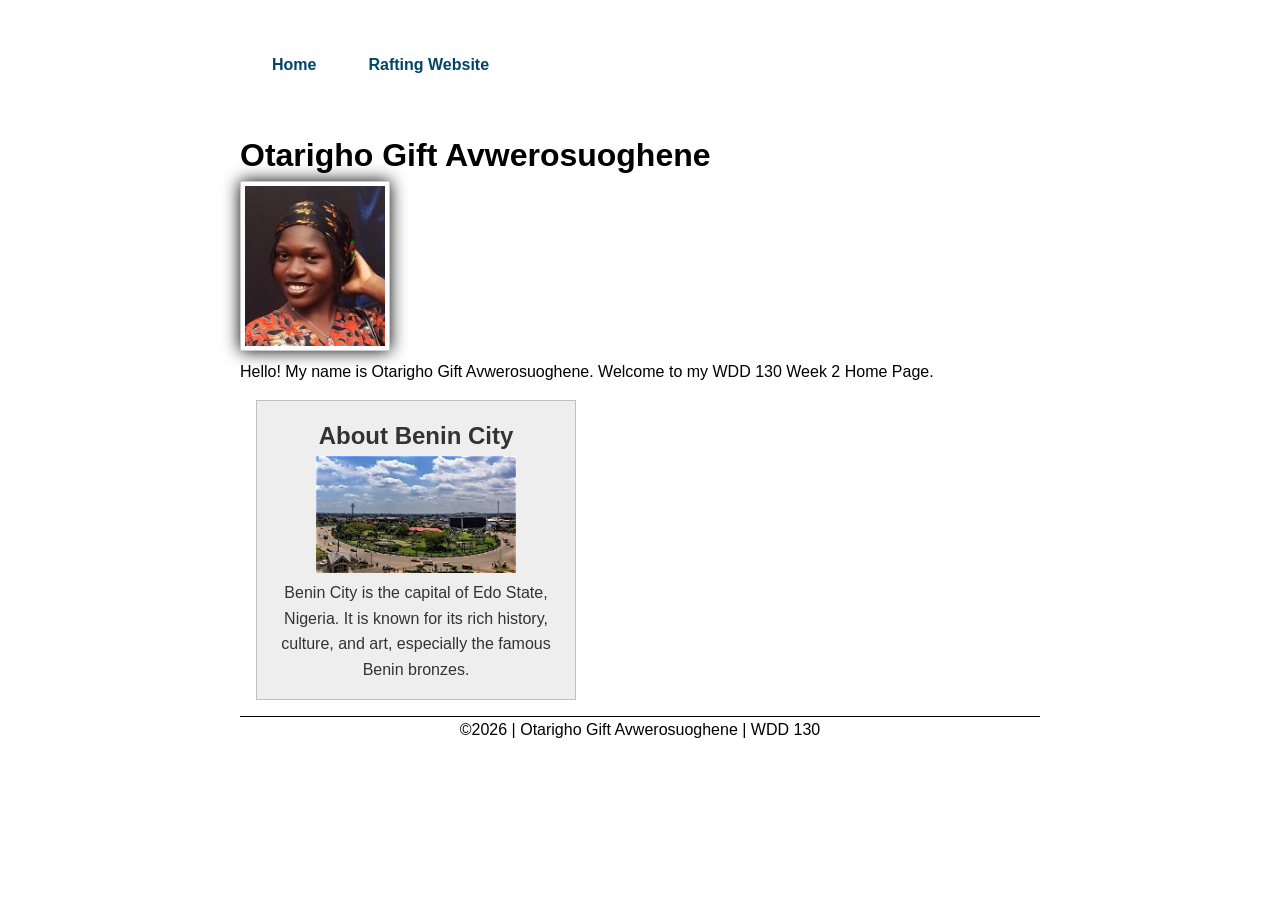
<file: index.html>
<!DOCTYPE html>
<html lang="en">

<head>
    <meta charset="UTF-8">
    <meta name="viewport" content="width=device-width, initial-scale=1.0">
    <!-- Week 2 requires these meta tags -->
    <meta name="description" content="WDD 130 Week 2 Home Page for Otarigho Gift Avwerosuoghene">
    <meta name="author" content="Otarigho Gift Avwerosuoghene">
    <title>WDD 130 | Week 2 Home Page</title>
    <link rel="stylesheet" href="styles/styles.css">
</head>

<body>
    <header>
        <nav>
            <!-- Week 2 requires 2 links only -->
            <a href="index.html">Home</a>
            <a href="wwr/">Rafting Website</a>
        </nav>
    </header>

    <main>
        <h1>Otarigho Gift Avwerosuoghene</h1>
        <img src="images/profile.webp" alt="Photo of Otarigho" width="200">
        <p>Hello! My name is Otarigho Gift Avwerosuoghene. Welcome to my WDD 130 Week 2 Home Page.
        </p>
    </main>

    <!-- Week 2 requires an aside with h2 -->
    <aside>
        <h2>About Benin City</h2>
        <img src="images/benin.webp" alt="benin city" width="200">
        <p>Benin City is the capital of Edo State, Nigeria. It is known for its rich history,
            culture, and art, especially the famous Benin bronzes.</p>
    </aside>

    <footer>
        <p>©2026 | Otarigho Gift Avwerosuoghene | WDD 130</p>
    </footer>
</body>

</html>
</file>
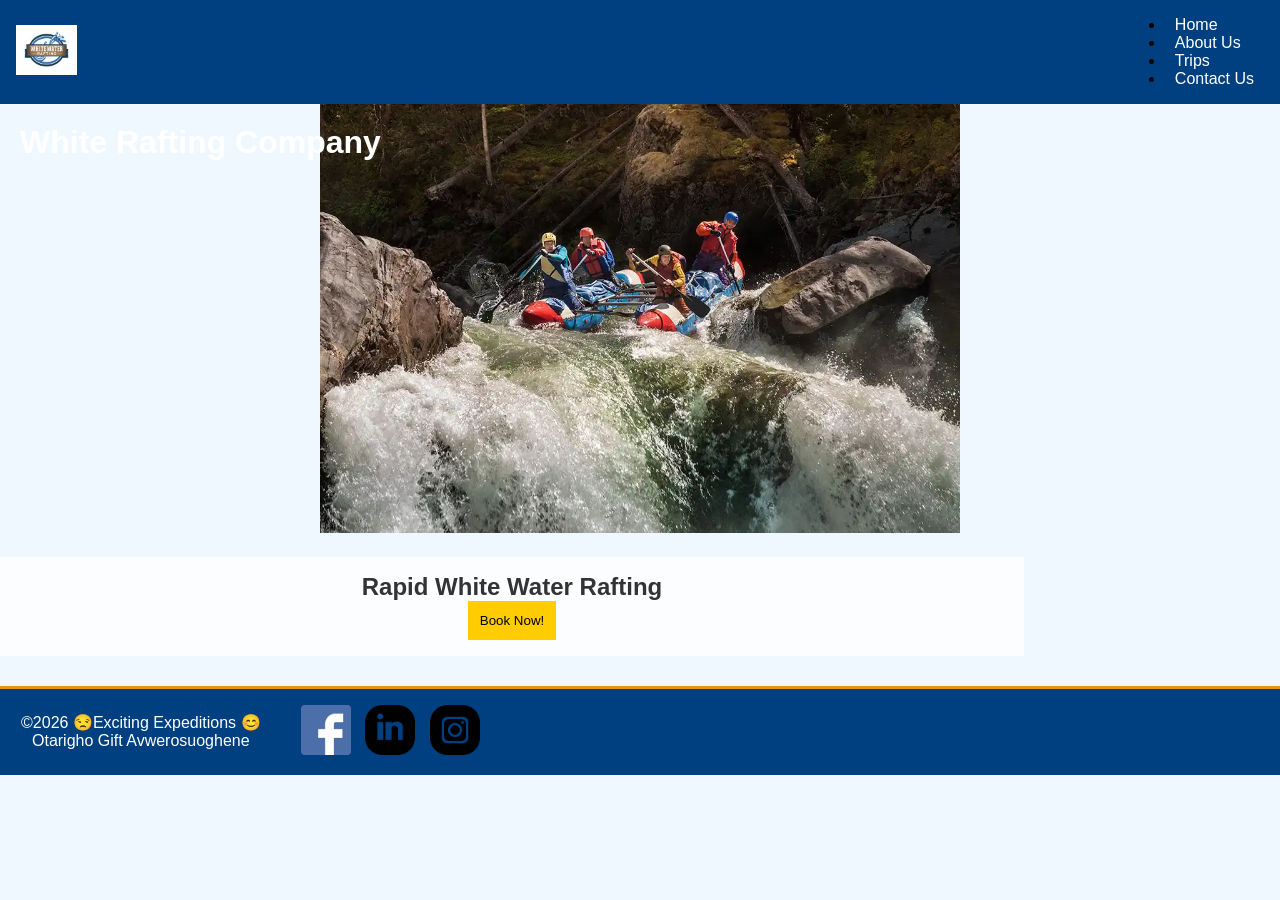
<file: wwr/index.html>
<!---2nd october 2026-->

<!DOCTYPE html>
<html lang="en">

<head>
    <meta charset="UTF-8">
    <meta name="viewport" content="width=device-width, initial-scale=1.0">
    <!-- Required meta tags -->
    <meta name="description"
      content="About Us page for Exciting Expeditions, a white water rafting company offering thrilling adventures and unforgettable experiences.">
    <meta name="author" content="Otarigho Gift Avwerosuoghene">
    <title>White Water Rafting|Home</title>
    <link rel="stylesheet" href="styles/rafting.css">
</head>

<body>
    <header>
        <a href="index.html" rel="noopener"><img src="images/rafting-logo.jpg"
              alt=" wwr  rafting company logo">
        </a>
        <nav>
            <ul>
                <li><a href="index.html">Home</a></li>
                <li><a href="about.html">About Us</a></li>
                <li><a href="trips.html">Trips</a></li>
                <li><a href="contact.html">Contact Us</a></li>
            </ul>
        </nav>
    </header>
    <main>
        <div class="hero">
            <img src="images/hero-image.webp" alt="client on a raft" width="200">
            <h1> White Rafting Company </h1>
            <article>
                <h2>Rapid White Water Rafting</h2>
                <button type="button" onclick="window.location.href=trips.html">Book Now!</button>
            </article>
        </div>
    </main>
    <footer>
        <p>&copy;2026 😒Exciting Expeditions 😊 Otarigho Gift Avwerosuoghene</p>

        <nav class="socialmedia">
            <a href="https://www.facebook.com" target="_blank" rel="noopener"> <img
                  src="images/facebook-logo.png" alt="facebook-logo" width="50">
            </a>
            <a href="https://www.linkedin.com" target="_blank" rel="noopener"> <img
                  src="images/linkedin.png" alt="linkedin-logo" width="50">
            </a>
            <a href="https://www.instagram.com" target="_blank" rel="noopener"> <img
                  src="images/instagram.png" alt="instagram-logo" width="50">
            </a>
        </nav>
    </footer>
</body>

</html>
</file>
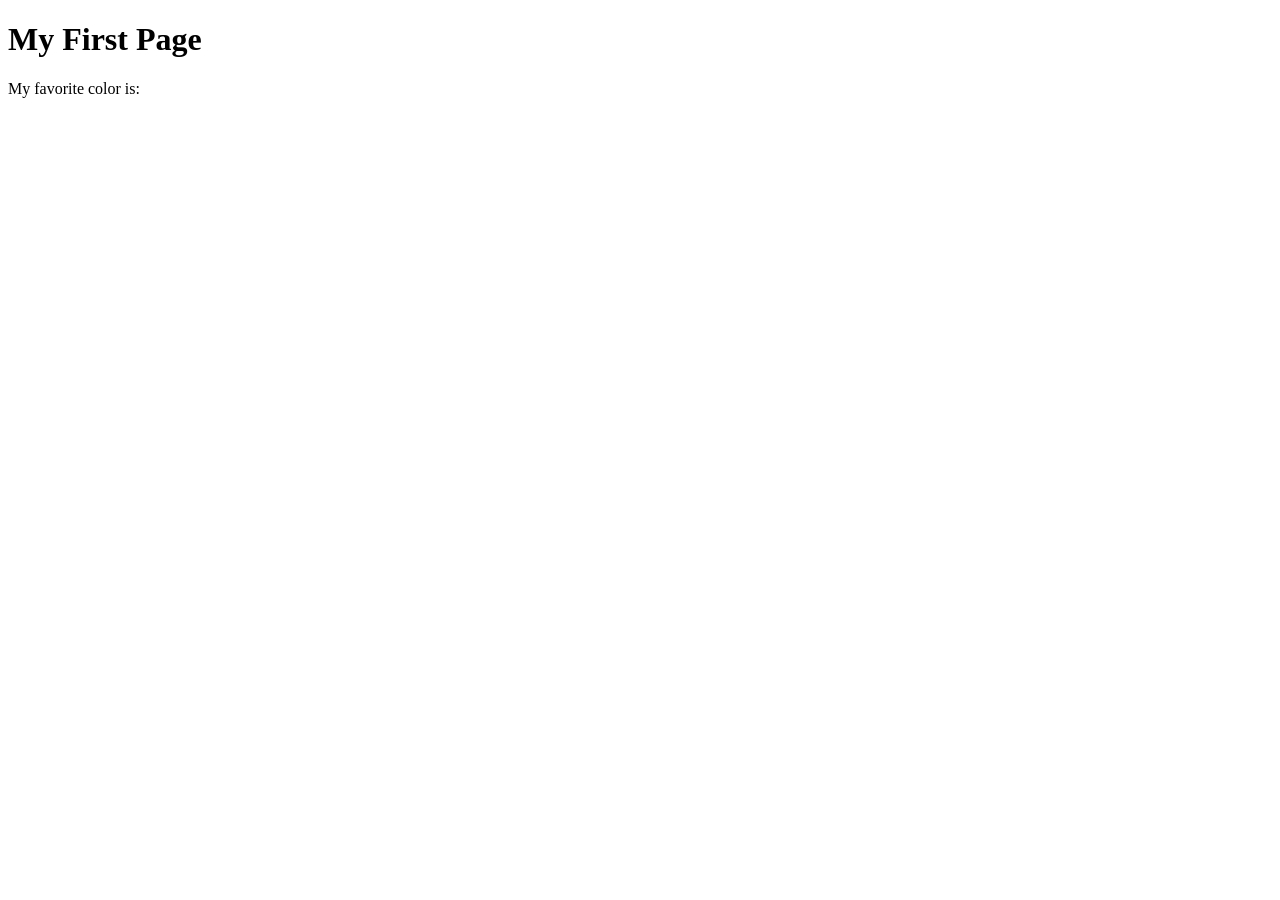
<file: week01/first-page.html>
<!DOCTYPE html>
<html lang="en">
<head>
    <meta charset="UTF-8">
    <meta name="viewport" content="width=device-width, initial-scale=1.0">
    <title>My First Page</title>
</head>
<body>
    <h1>My First Page</h1>
    <p>My favorite color is: </p>
</body>
</html>
</file>
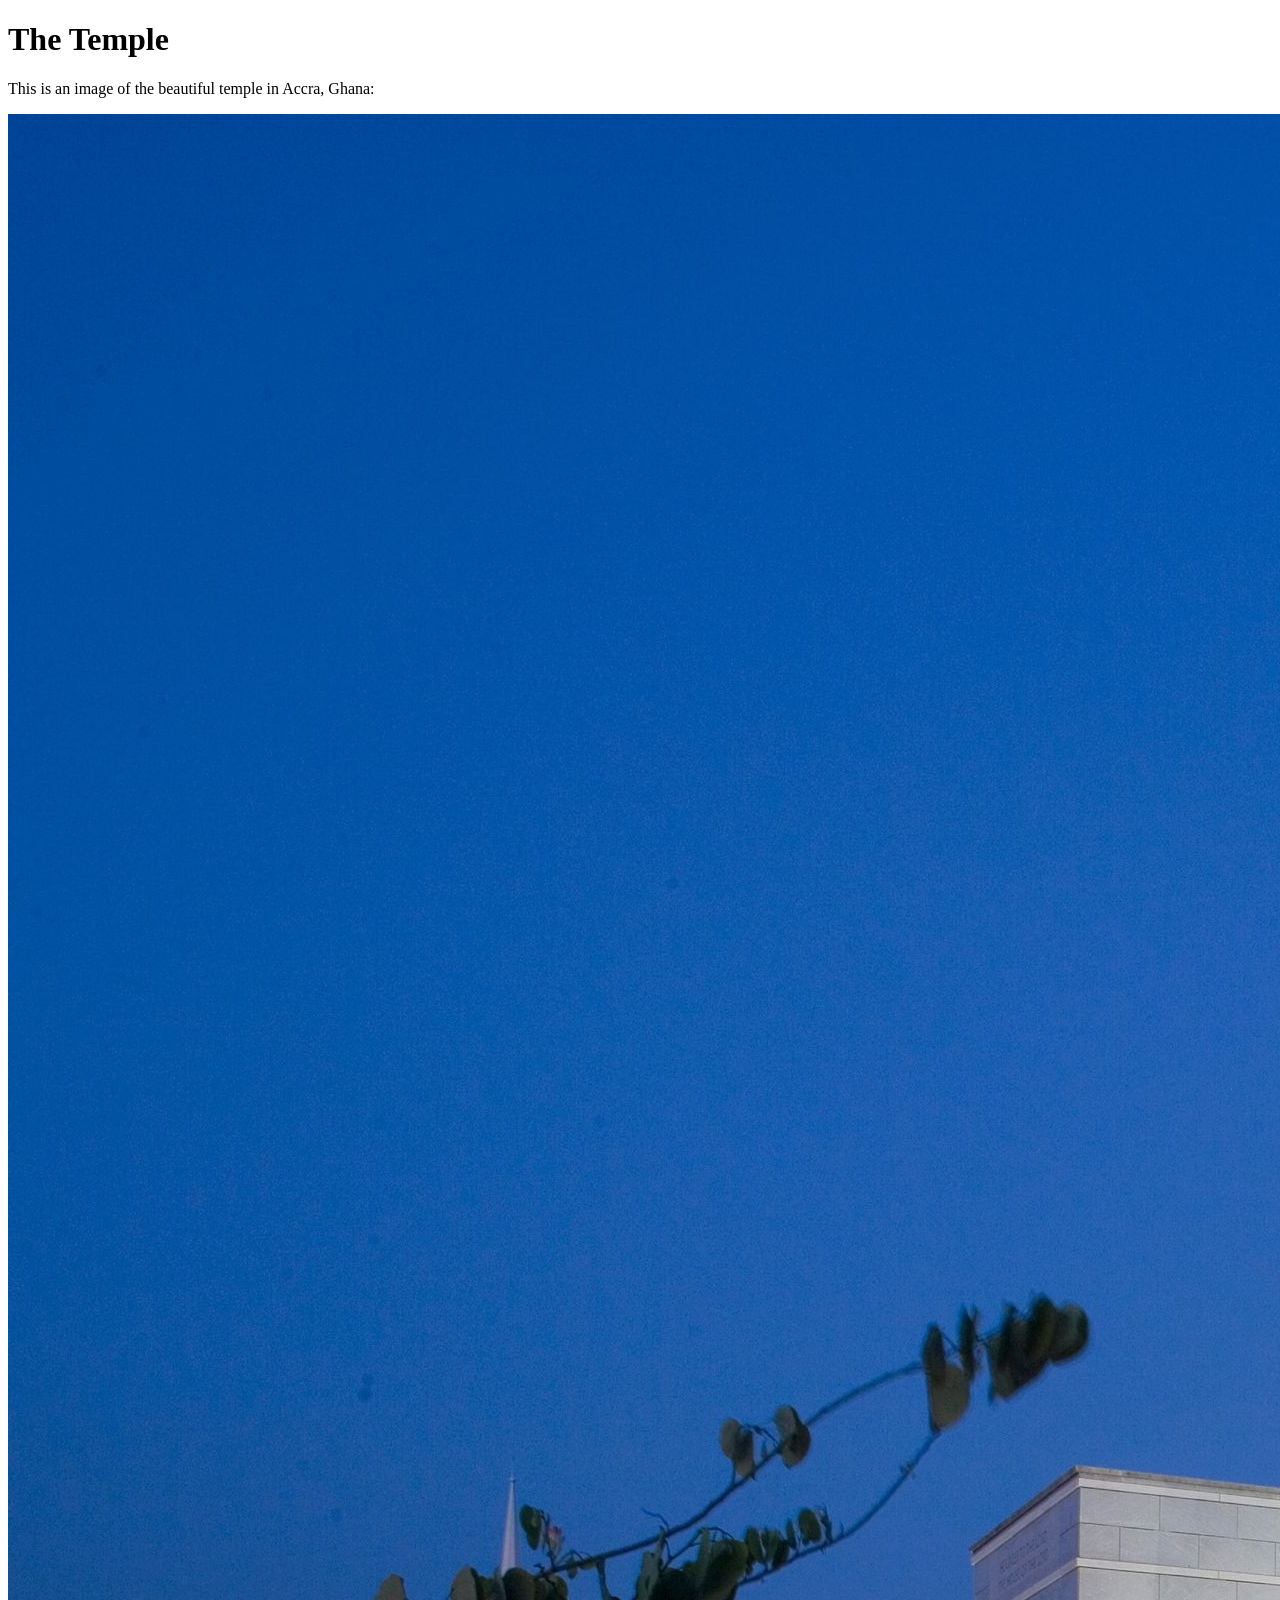
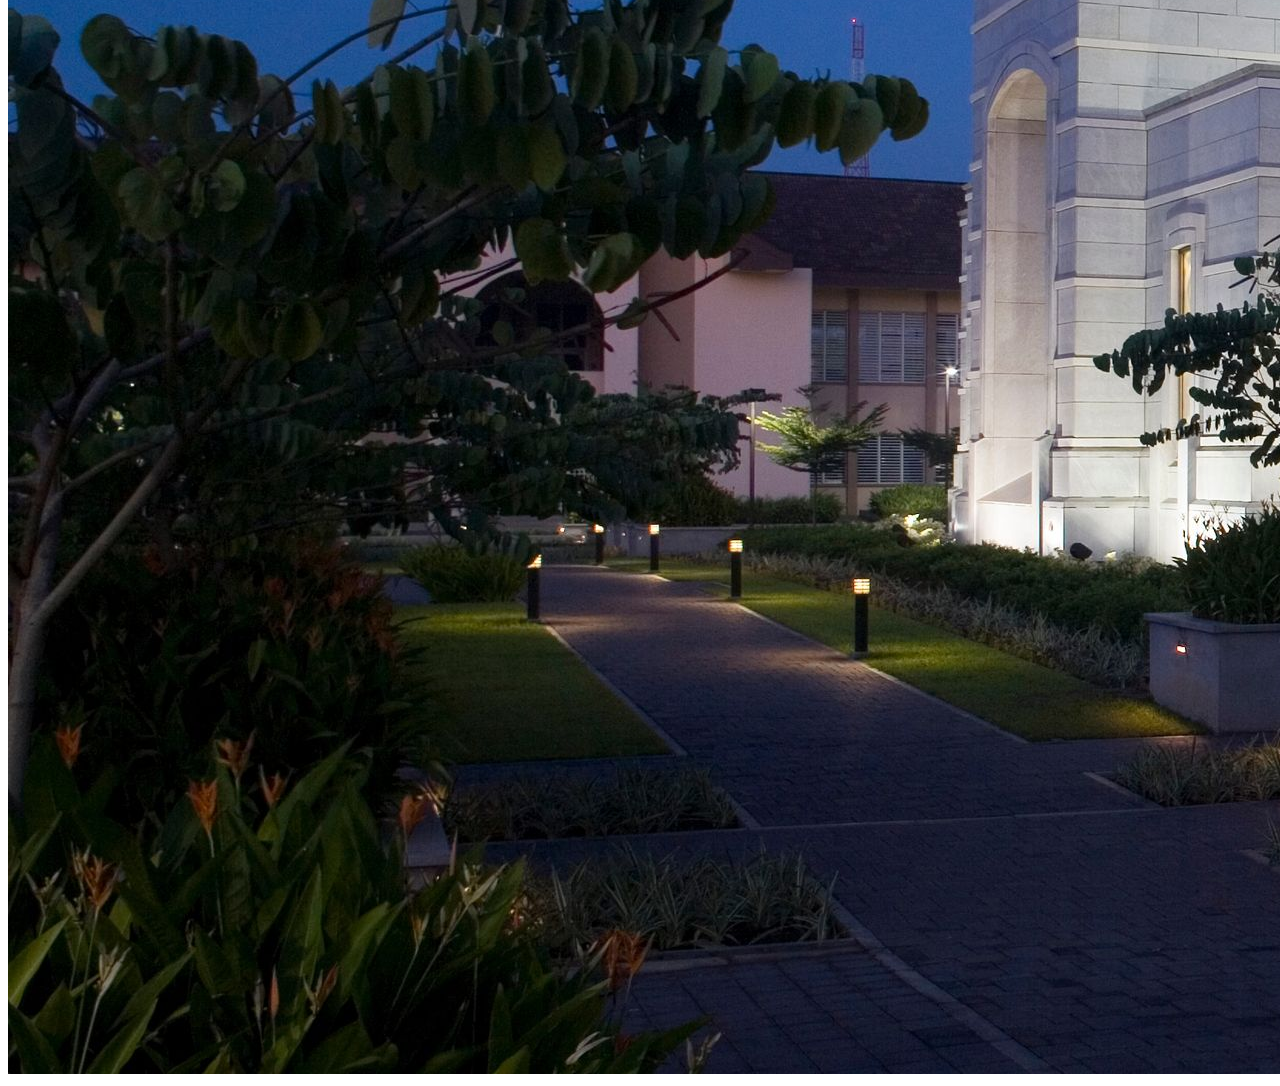
<file: week01/images.html>
<!DOCTYPE html>
<html lang="en">
<head>
    <meta charset="UTF-8">
    <meta name="viewport" content="width=device-width, initial-scale=1.0">
    <title>Temple Image</title>
</head>
<body>
    <h1>The Temple</h1>
    <p>This is an image of the beautiful temple in Accra, Ghana:</p>
    <img src="images/temple-large.jpeg" alt="The Accra Ghana Temple">
    
</body>
</html>
</file>
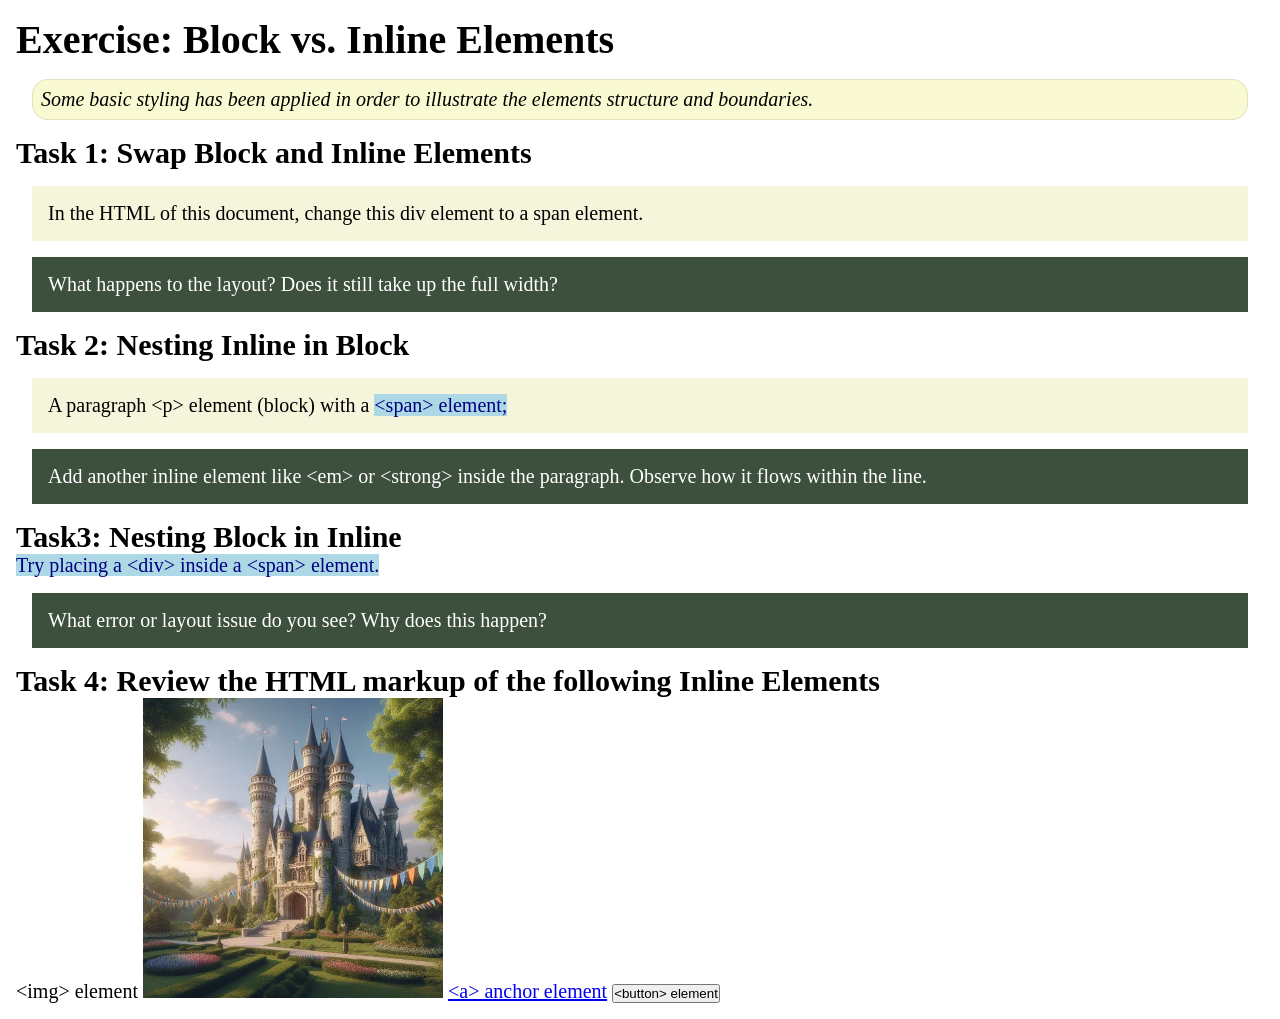
<file: week02/block-vs-inline.html>
<!DOCTYPE html>
<html lang="en">

<head>
    <meta charset="UTF-8">
    <meta name="viewport" content="width=device-width, initial-scale=1.0">
    <title>Exercise: Block vs. Inline Elements</title>
    <link rel="stylesheet" href="styles/block-vs-inline.css">
</head>

<body>
    <main>
        <h1>Exercise: Block vs. Inline Elements</h1>
        <p class="note">Some basic styling has been applied in order to illustrate the elements structure and
            boundaries.</p>

        <h2>Task 1: Swap Block and Inline Elements</h2>
        <div>In the HTML of this document, change this div element to a span element.</div>

        <p class="question">What happens to the layout? Does it still take up the full width?</p>

        <h2>Task 2: Nesting Inline in Block</h2>
        <p>A paragraph &lt;p&gt; element (block) with a <span>&lt;span&gt; element;</span></p>
        <p class="question">Add another inline element like &lt;em&gt; or &lt;strong&gt; inside the paragraph. Observe
            how it flows within the line.</p>

        <h2>Task3: Nesting Block in Inline</h2>
        <span>Try placing a &lt;div&gt; inside a &lt;span&gt; element.</span>
            <p class="question">What error or layout issue do you see? Why does this happen?</p>


            <h2>Task 4: Review the HTML markup of the following Inline Elements</h2>
        &lt;img&gt; element
        <img src="images/castle.webp" alt="placeholder image (images are inline)" width="300" height="300">
        <a href="https://churchofjesuschrist.org">&lt;a&gt; anchor element</a>
        <button type="button">&lt;button&gt; element</button>
    </main>
</body>

</html>
</file>
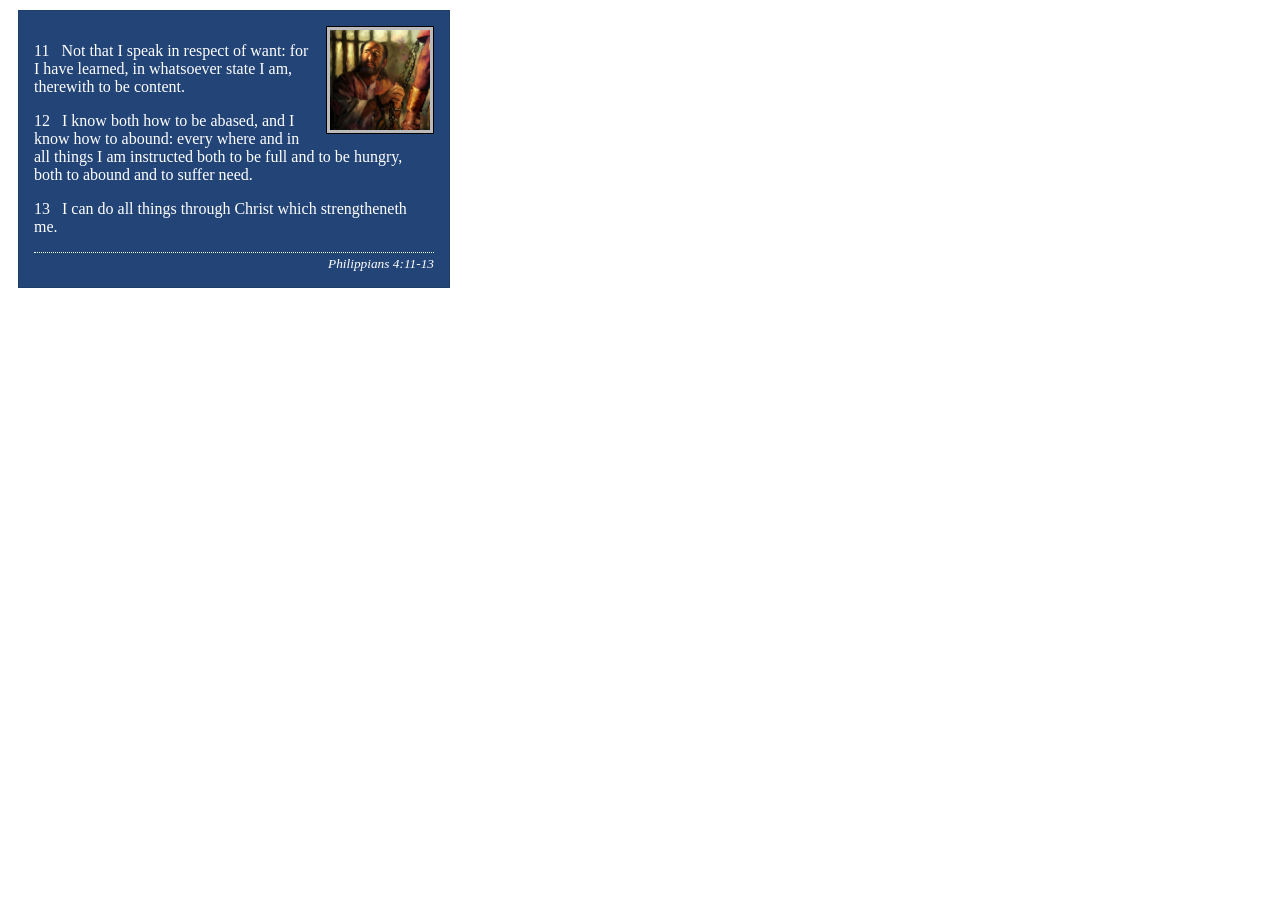
<file: week02/box-model-solution.html>
<!DOCTYPE html>
<html lang="en">
<head>
    <meta charset="UTF-8">
    <meta name="viewport" content="width=device-width, initial-scale=1.0">
    <title>Box Model Activity</title>
    <link rel="stylesheet" href="styles/box-model-solution.css">
</head>
<body>
    <main>
        <div class="callout">
            <img src="images/apostle-paul-imprisoned.webp" alt="Paul the Apostle - Imprisoned in Rome" width="200" height="200">
            <blockquote>
                <p>11 &nbsp; Not that I speak in respect of want: for I have learned, in whatsoever state I am, therewith to be content.</p>
                <p>12 &nbsp; I know both how to be abased, and I know how to abound: every where and in all things I am instructed both to be full and to be hungry, both to abound and to suffer need.</p>
                <p>13 &nbsp; I can do all things through Christ which strengtheneth me.</p>
            </blockquote>
            <cite>Philippians 4:11-13</cite>
        </div>
    </main>
</body>
</html>
</file>
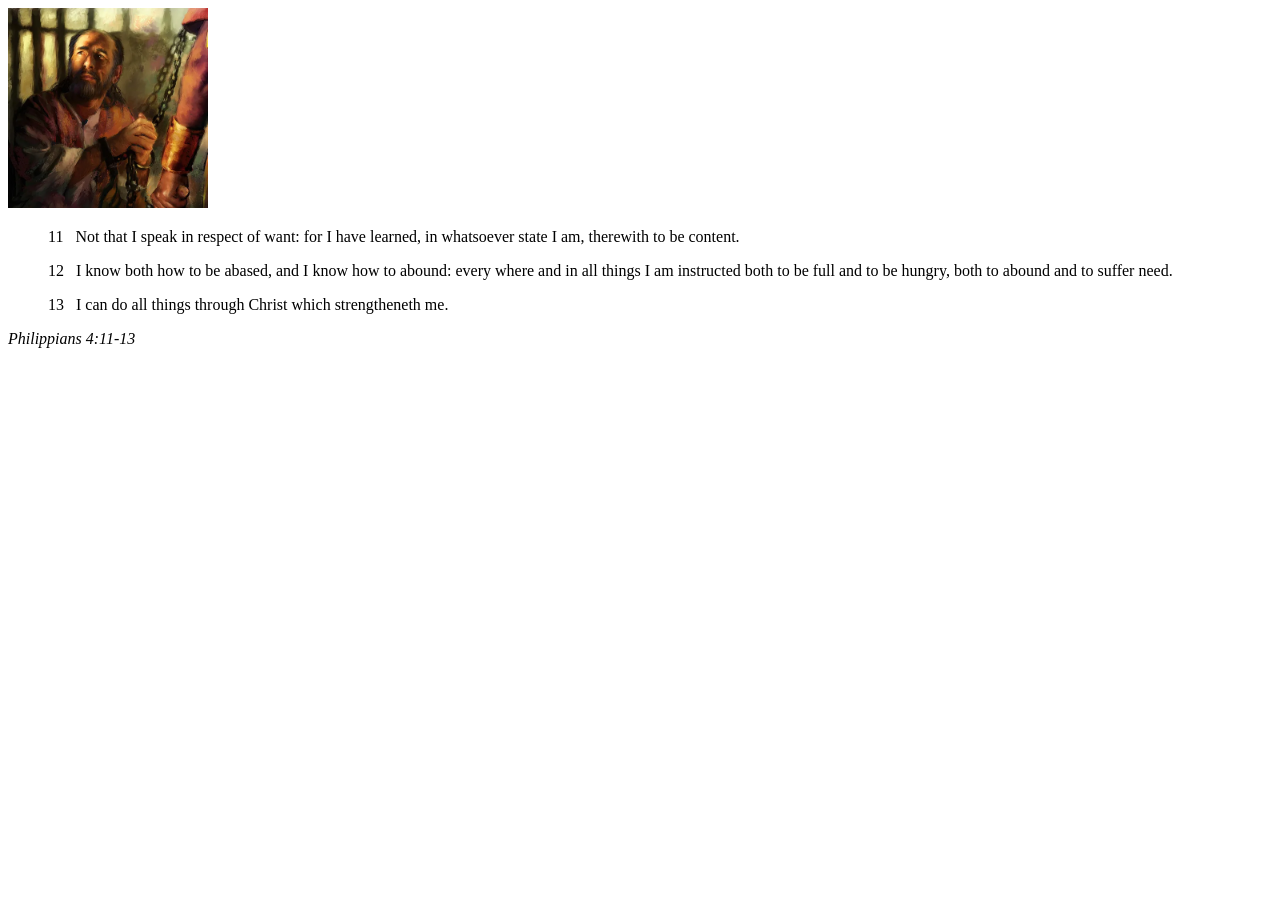
<file: week02/box-model.html>
<!DOCTYPE html>
<html lang="en">
<head>
    <meta charset="UTF-8">
    <meta name="viewport" content="width=device-width, initial-scale=1.0">
    <title>Box Model Activity</title>
</head>
<body>
    <main>
        <div class="callout">
            <img src="images/apostle-paul-imprisoned.webp" alt="Paul the Apostle - Imprisoned in Rome" width="200" height="200">
            <blockquote>
                <p>11 &nbsp; Not that I speak in respect of want: for I have learned, in whatsoever state I am, therewith to be content.</p>
                <p>12 &nbsp; I know both how to be abased, and I know how to abound: every where and in all things I am instructed both to be full and to be hungry, both to abound and to suffer need.</p>
                <p>13 &nbsp; I can do all things through Christ which strengtheneth me.</p>
            </blockquote>
            <cite>Philippians 4:11-13</cite>
        </div>
    </main>
</body>
</html>
</file>
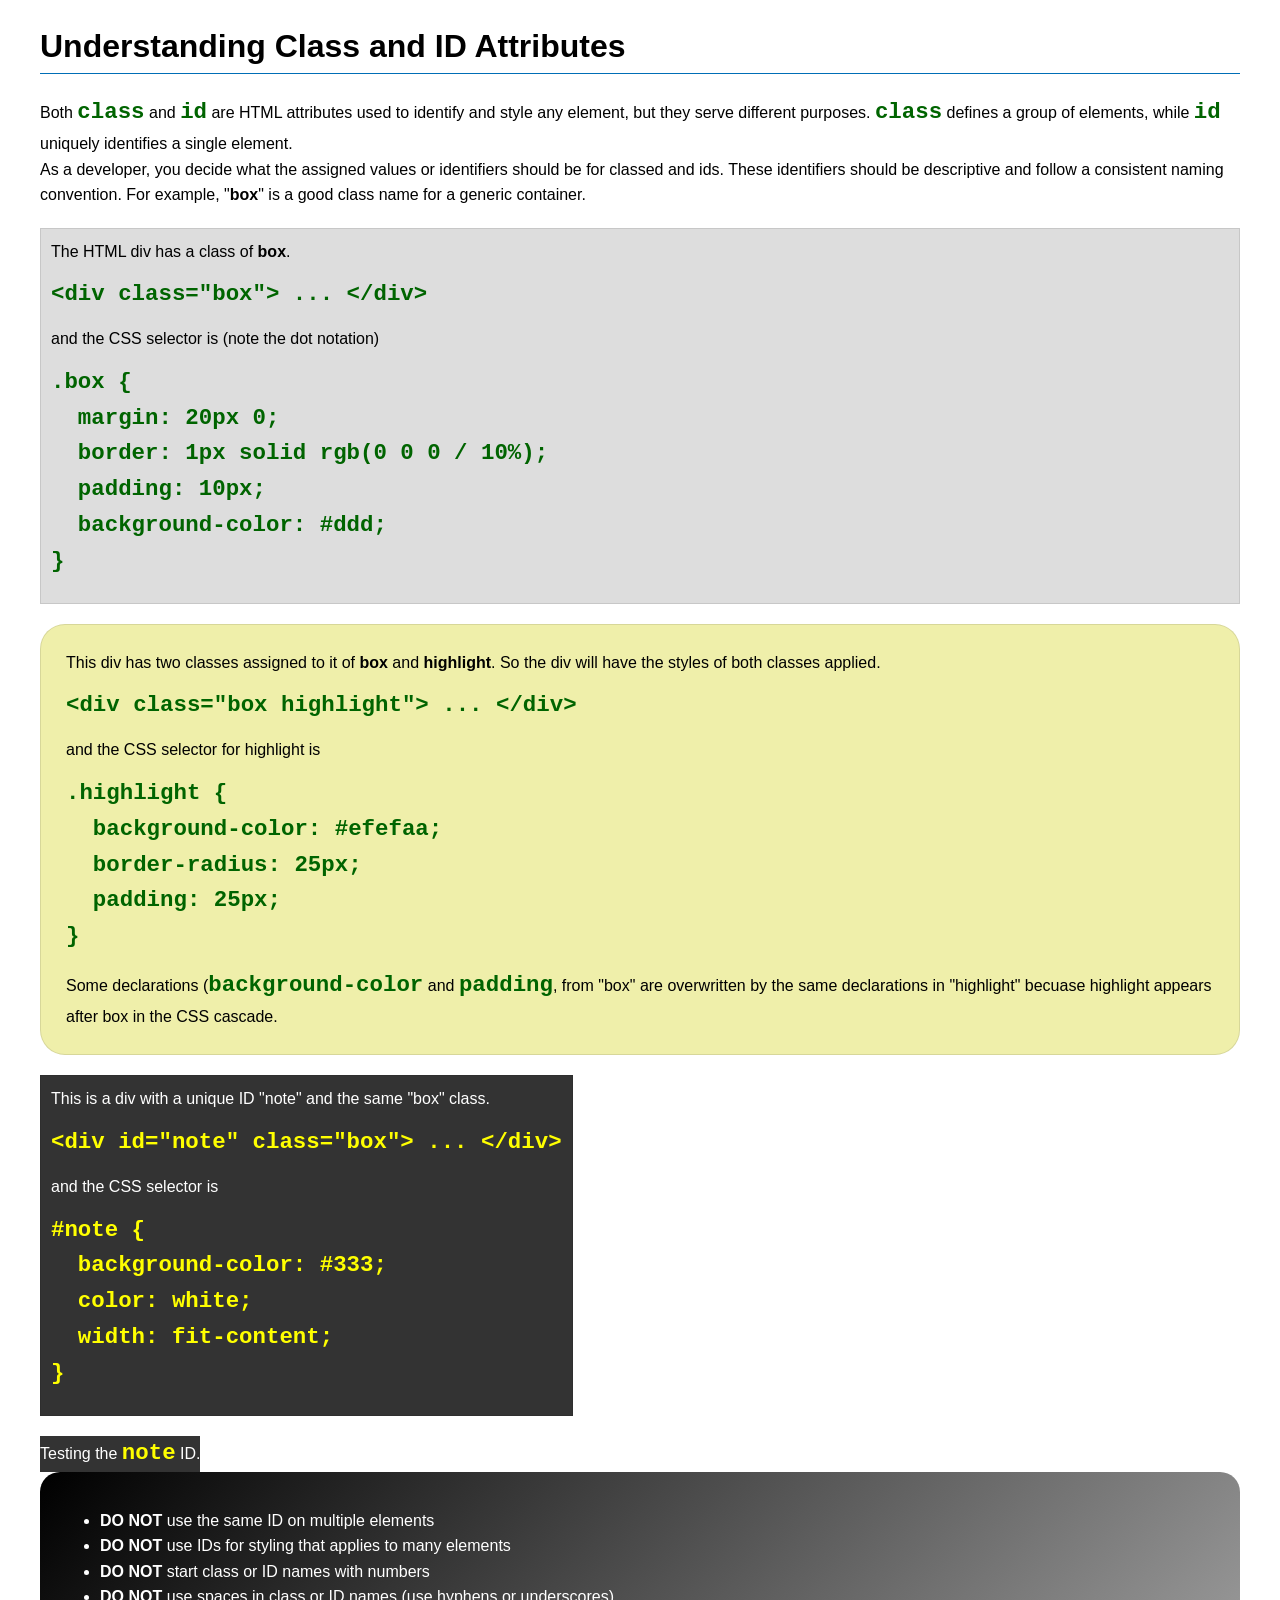
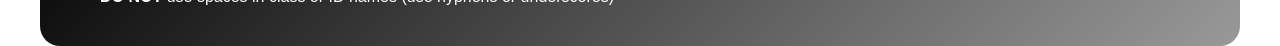
<file: week03/class-and-id.html>
<!DOCTYPE html>
<html lang="en">

<head>
    <meta charset="UTF-8">
    <meta name="viewport" content="width=device-width, initial-scale=1.0">
    <title>Class vs ID Attributes</title>
    <link rel="stylesheet" href="styles/class-and-id.css">
</head>

<body>
    <h1>Understanding Class and ID Attributes</h1>
    <p>Both <code>class</code> and <code>id</code> are HTML attributes used to identify and style any element, but they
        serve different purposes. <code>class</code> defines a group of elements, while <code>id</code> uniquely
        identifies a single element.</p>
    <p>As a developer, you decide what the assigned values or identifiers should be for classed and ids. These
        identifiers should be
        descriptive and follow a consistent naming convention. For example, "<strong>box</strong>" is a good class name
        for a generic container.</p>
    <div class="box">
        <p>The HTML div has a class of <strong>box</strong>.</p>
        <pre><code class="html">&lt;div class="box"&gt; ... &lt;/div&gt;</code></pre>
        and the CSS selector is (note the dot notation)
        <pre><code class="css">.box {
  margin: 20px 0;
  border: 1px solid rgb(0 0 0 / 10%);
  padding: 10px;
  background-color: #ddd; 
}</code></pre>
    </div>

    <div class="box highlight">
        <p>This div has two classes assigned to it of <strong>box</strong> and <strong>highlight</strong>. So the div
            will have the styles of both classes applied.</p>
        <pre><code class="html">&lt;div class="box highlight"&gt; ... &lt;/div&gt;</code></pre>
        and the CSS selector for highlight is
        <pre><code class="css">.highlight {
  background-color: #efefaa;
  border-radius: 25px;
  padding: 25px;
}</code></pre>
<p>Some declarations (<code>background-color</code> and <code>padding</code>, from "box" are overwritten by the same declarations in "highlight" becuase highlight appears after box in the CSS cascade.</p>
    </div>

    <div id="note" class="box">
        <p>This is a div with a unique ID "note" and the same "box" class.</p>
        <pre><code class="html">&lt;div id="note" class="box"&gt; ... &lt;/div&gt;</code></pre>
        and the CSS selector is
        <pre><code class="css">#note {
  background-color: #333;
  color: white;
  width: fit-content;
}</code></pre>
    </div>

    <div id="note">
        <p>Testing the <code>note</code> ID.</p>
    </div>

    <section id="best-practice">
        <ul>
            <li><strong>DO NOT</strong> use the same ID on multiple elements</li>
            <li><strong>DO NOT</strong> use IDs for styling that applies to many elements</li>
            <li><strong>DO NOT</strong> start class or ID names with numbers</li>
            <li><strong>DO NOT</strong> use spaces in class or ID names (use hyphens or underscores)</li>
        </ul>
    </section>




</body>

</html>
</file>
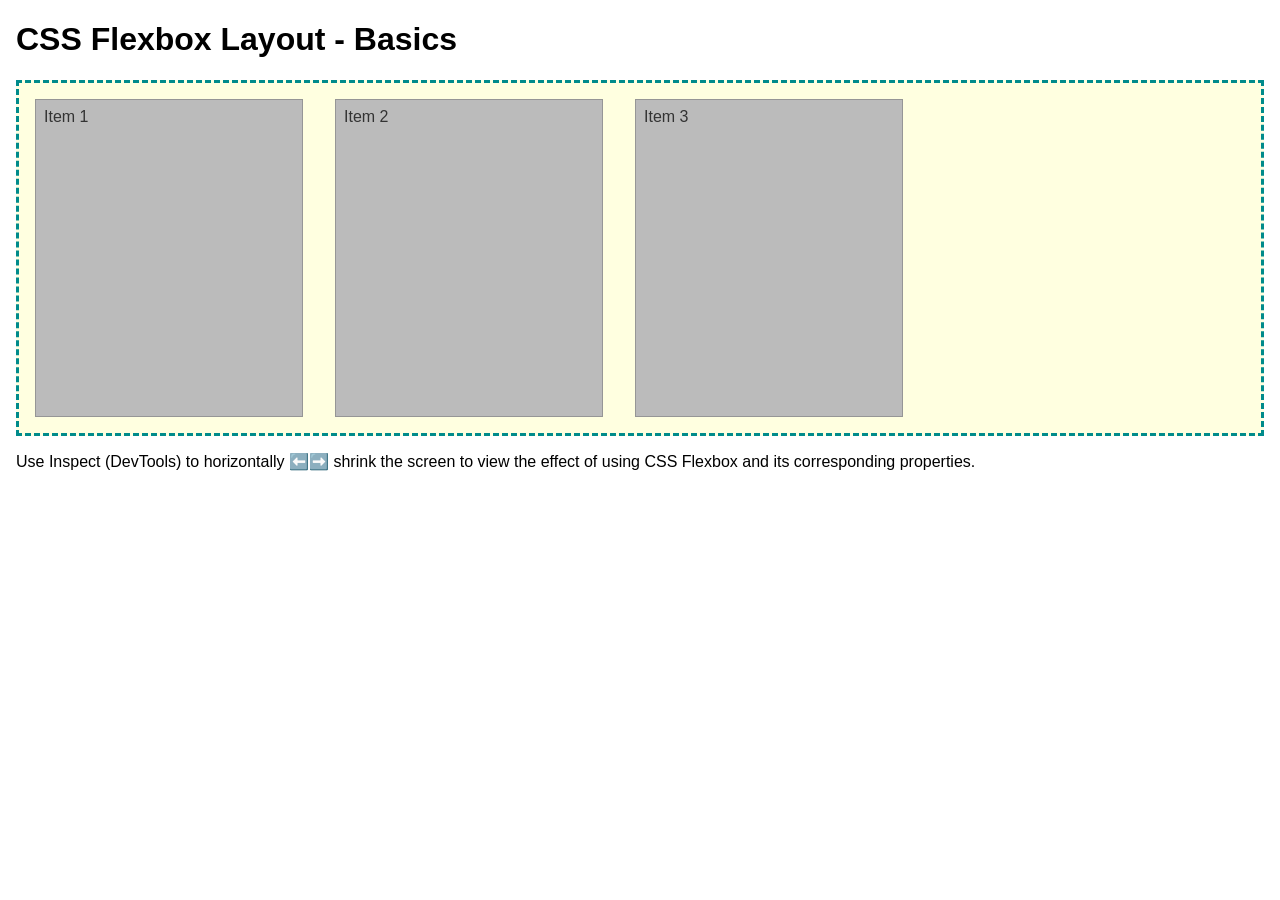
<file: week04/flexbox-layout.html>
<!DOCTYPE html>
<html lang="en">
<head>
    <meta charset="UTF-8">
    <meta name="viewport" content="width=device-width, initial-scale=1.0">
    <title>CSS Flexbox Layout - Basics</title>
    <link rel="stylesheet" href="styles/flexbox.css">
</head>
<body>
    <main>
        <h1>CSS Flexbox Layout - Basics</h1>
        <div class="flex-container">
            <div class="flex-item item1">Item 1</div>
            <div class="flex-item item2">Item 2</div>
            <div class="flex-item item3">Item 3</div>
        </div>
        <p>Use Inspect (DevTools) to horizontally ⬅️➡️ shrink the screen to view the effect of using CSS Flexbox and its corresponding properties.</p>
    </main>
</body>
</html>
</file>
<file: styles/styles.css>
main img {
    width: 150px;
    height: auto;
    border: 1px solid rgb(0 0 0 / 0.2);
    padding: 4px;
    box-shadow: 0 0 16px;
}

footer {
    margin-top: 15px;
    border-top: 1px solid #000;
    text-align: center;
}

nav {
    background-color: #fff;
    padding: 16px;
}

nav a {
    color: #000;
    padding: 16px;
    display: block;
}

h1 {
    color: #000;
}

main {
    max-width: 840px;
}

aside {
    width: 20rem;
    margin: 1rem;
    border: 1px solid rgb(0 0 0 / 0.2);
    padding: 1rem;
    background-color: #eee;
    color: #333;
    text-align: center;
}

aside img {
    width: 200px;
    height: auto;
}

main img {
    width: 150px;
    height: auto;
    border: 1px solid rgb(0 0 0 / 0.2);
    padding: 4px;
    box-shadow: 0 0 16px;
}

p {
    padding: 0;
}

footer {
    margin-top: 15px;
    border-top: 1px solid #000;
    text-align: center;
}

* {
    margin: 0;
    padding: 0;
    box-sizing: border-box;
}

body {
    font-family: Arial, sans-serif;
    line-height: 1.6;
    max-width: 840px;
    margin: 0 auto;
    padding: 20px;
}

header nav {
    display: flex;
    gap: 20px;
    margin-bottom: 20px;
}

header nav a {
    text-decoration: none;
    color: #004466;
    font-weight: bold;
}
</file>
<file: wwr/styles/rafting.css>
:root {
    --primary-color: #004080;
    --secondary-color: #ffcc00;
    --font-stack: "Helvetica", sans-serif;
    --tertiary-color: #e39319;
    /* define if needed */
    --primary-text-color: #333;
    /* define if needed */
}

* {
    margin: 0;
    padding: 0;
    box-sizing: border-box;
}

body {
    font-family: var(--font-stack, Arial, sans-serif);
    background-color: #f0f8ff;
    /* light blue */
    margin: 0;
    padding: 0;
}

header {
    display: flex;
    justify-content: space-between;
    align-items: center;
    background: var(--primary-color);
    padding: 1rem;
}

header img {
    height: 50px;
}

header nav a {
    color: white;
    margin: 0 10px;
    text-decoration: none;
}

.hero {
    position: relative;
    text-align: center;
}

.hero img {
    width: 50%;
    height: auto;
}

.hero h1 {
    position: absolute;
    top: 20px;
    left: 20px;
    color: white;
}

.hero article {
    position: static;
    bottom: 20px;
    left: 20px;
    background: rgba(255, 255, 255, 0.8);
    padding: 1rem;
    width: 80%;
    text-align: center;
    margin-top: 20px;
    color: var(--primary-text-color);
}

.hero article img {
    float: right;
    margin-left: 10px;
}

section {
    padding: 2rem;
}

section img {
    width: 150px;
    margin: 10px;
}

footer {
    background: var(--primary-color);
    color: white;
    text-align: center;
    padding: 1rem;
    display: grid;
    grid-template-columns: repeat(5, 1fr);
    align-items: center;
    border-top: 3px solid var(--tertiary-color);
    margin-top: 30px;
}

.socialmedia a {
    text-decoration: none;
    margin: 0 5px;
}

label {
    font-weight: bold;
}

input,
textarea {
    padding: 0.5rem;
    border: 1px solid #ccc;
    border-radius: 4px;
}

button {
    background-color: var(--secondary-color);
    color: #000;
    padding: 0.75rem;
    border: none;
    cursor: pointer;
}

h1 {
    color: var(--primary-color);
    text-align: left;
}

.homehero article {
    top: 65px;
    padding: 10px 0;
}

article {
    display: block;
    unicode-bidi: isolate;
}

thead {
    display: table-header-group;
    vertical-align: middle;
}

tbody {
    display: table-row-group;
    vertical-align: middle;
}

.pic figcaption,
.history-grid figcaption {
    text-align: center;
    font-weight: 600;
}

.history-grid img {
    max-width: 100%;
    height: auto;
    grid-column: 2;
    grid-row: 2;
    align-self: stretch;
    border: 3px solid rgba(227, 147, 25, 0.3);
}

h1 {
    color: var(--primary-color);
    text-align: left;
    margin-bottom: 1rem;
}

form {
    display: flex;
    flex-direction: column;
    gap: 1rem;
    max-width: 600px;
    margin: 0 auto;
}

label {
    font-weight: bold;
}

input,
textarea {
    padding: 0.5rem;
    border: 1px solid #ccc;
    border-radius: 4px;
}

button {
    background-color: var(--secondary-color);
    color: #000;
    padding: 0.75rem;
    border: none;
    cursor: pointer;
}
</file>
<file: week02/styles/block-vs-inline.css>
* {
    margin: 0;
    padding: 0;
}

body {
    font-size: 20px;
    margin: 1rem;
}

p,
div {
    background-color: beige;
    margin: 1rem;
    padding: 1rem;
}

span {
    color: navy;
    background-color: lightblue;
}

code {
    margin: 0;
    padding: 0;
    color: green;
    font-size: 1.2rem;
}

.note {
    font-style: italic;
    background-color: lightgoldenrodyellow;
    border-radius: 1rem;
    border: 1px solid rgb(0 0 0 / 10%);
    margin: 1rem;
    padding: .5rem;
}

.question {
    background-color: #3d503d;
    color: #fff;
}
</file>
<file: week02/styles/box-model-solution.css>
.callout {
    max-width: 400px;
    margin: 10px;
    border: 1px solid rgba(0, 0, 0, .1);
    padding: 15px;
    background-color: #247;
    color: #fff;
}

.callout img {
    float: right;
    margin: 0 0 10px 15px;
    border: 1px solid #000;
    padding: 3px;
    background-color: #bbb;
    width: 100px;
    height: auto;

}

blockquote {
    margin: 0;
}

cite {
    display: block;
    border-top: 1px dotted #fff;
    padding-top: 3px;
    text-align: right;
    font-size: smaller;
}
</file>
<file: week03/styles/class-and-id.css>
body {
    font-family: Arial, sans-serif;
    line-height: 1.6;
    margin: 0;
    padding: 0 40px;
}

h1 {
    border-bottom: 1px solid rgb(0 110 182);
    padding-bottom: 0;
}



p {
    margin: 0;
}

code {
    color: darkgreen;
    font-weight: 700;
    font-size: 1.4rem;
}

/* Class examples - can be reused */

.box {
    margin: 20px 0;
    border: 1px solid rgb(0 0 0 / 10%);
    padding: 10px;
    background-color: #ddd; /* this is shorthand for #dddddd */
}

.highlight {
    background-color: #efefaa;
    border-radius: 25px;
    padding: 25px;
}

/* ID examples - should be unique */

#note {
    background-color: #333;
    color: white;
    width: fit-content;
}

#note code {
    color: yellow;
}

#best-practice {
    background: linear-gradient(135deg, #000 0%, #999 100%);
    color: white;
    border-radius: 20px;
    padding: 20px
}
</file>
<file: week04/styles/flexbox.css>
body {
    font-family: Helvetica, Arial, sans-serif;
    margin: 1rem;
}

.flex-container {
    border: 3px dashed darkcyan;
    background-color: lightyellow;
    display: flex;
    flex-wrap: wrap;
}

.flex-item {
    width: 250px;
    margin: 1rem;
    border: 1px solid rgb(0 0 0 / 20%);
    padding: 0.5rem;
    background-color: #bbb;
    color: #333;
}

.item1 {
    min-height: 100px;
}

.item2 {
    min-height: 200px;
}

.item3 {
    min-height: 300px;
}
</file>
